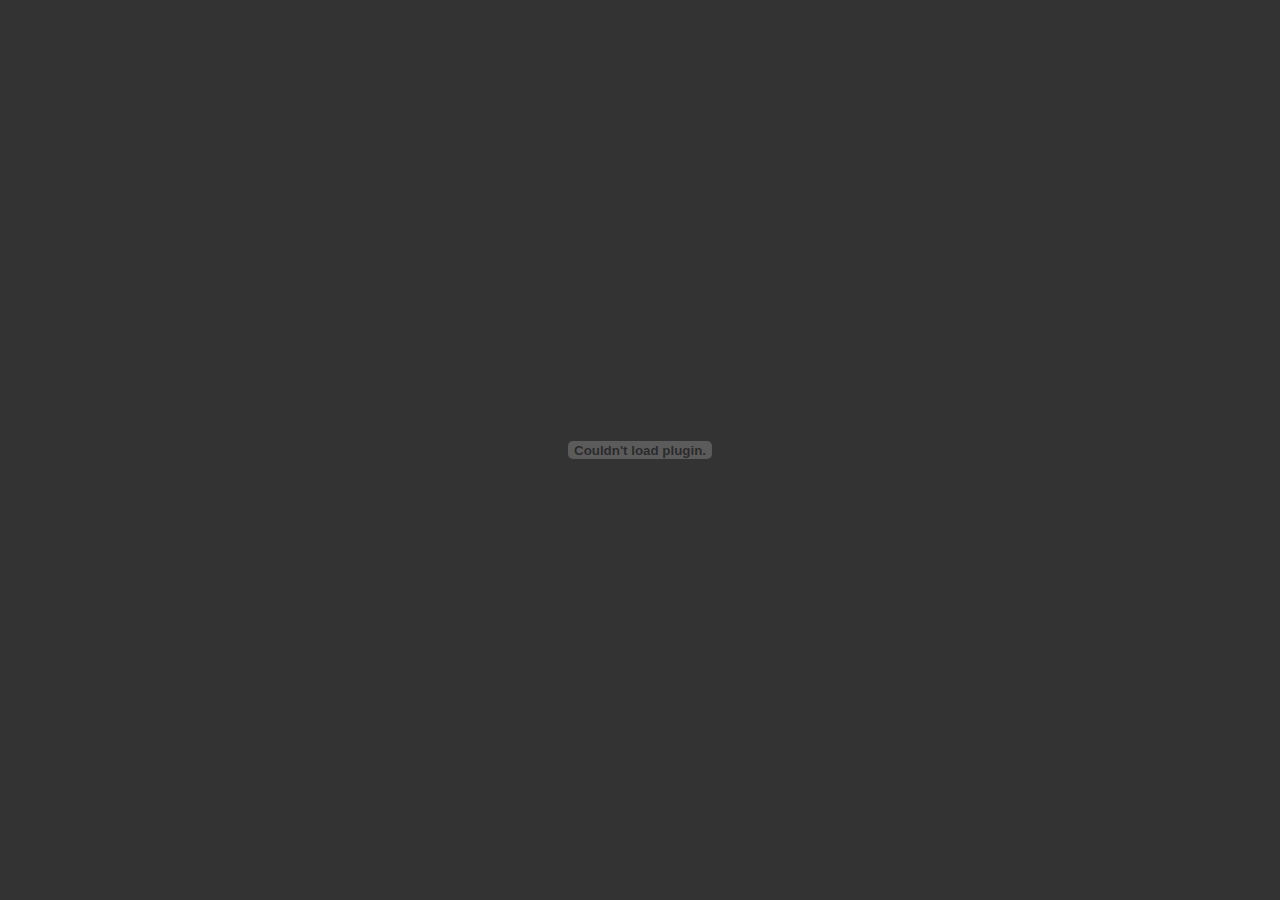
<file: cuarto.html>
<html xmlns="http://www.w3.org/1999/xhtml" xml:lang="es" lang="es">
<head>
<meta http-equiv="Content-Type" content="text/html; charset=iso-8859-1" />
<title>fullscreen</title>
<script language="javascript">AC_FL_RunContent = 0;</script>
<script src="AC_RunActiveContent.js" language="javascript"></script>
<style type="text/css">
<!--
body {
	margin: 0px;
	background:#333333;
}
-->
</style></head>
<body>
<script language="javascript">
	if (AC_FL_RunContent == 0) {
		alert("Esta p�gina requiere el archivo AC_RunActiveContent.js.");
	} else {
		AC_FL_RunContent( 'codebase','http://download.macromedia.com/pub/shockwave/cabs/flash/swflash.cab#version=9,0,0,0','name','fullscreen','width','100%','height','100%','align','middle','id','fullscreen','src','fullscreen','quality','high','scale','noscale','allowscriptaccess','sameDomain','allowfullscreen','true','pluginspage','http://www.macromedia.com/go/getflashplayer','movie','cuarto' ); //end AC code
	}
</script>
</body>
</html>
</file>
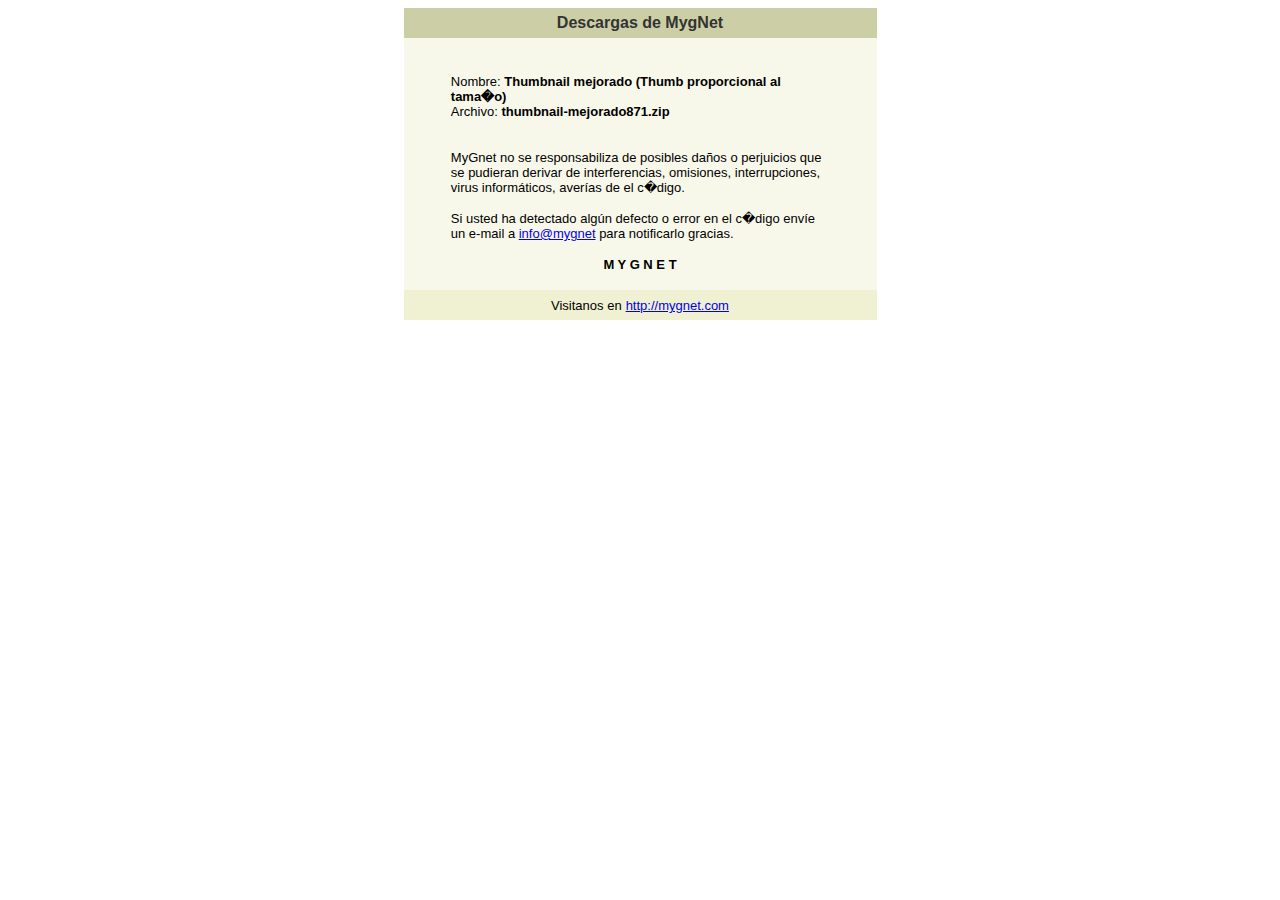
<file: Codes/Leerme.htm>
<html>
<head>
<title>Mygnet.com</title>
<meta http-equiv="Content-Type" content="text/html;">
</head>
<body bgcolor="#ffffff">
<table width="473" border="0" align="center" cellpadding="0" cellspacing="0" bgcolor="#ffffff"> 
  <tr>
   <td height="30" bgcolor="#CCCFA5"><div align="center">
    <strong><font color="#333333" face="Verdana, Arial, Helvetica, sans-serif">Descargas de MygNet</font></strong></div></td>
  </tr>
  <tr>
   <td bgcolor="#f8f8ea"><table width="80%" border="0" align="center" cellpadding="0" cellspacing="0">
       <tr>
         <td>&nbsp;</td>
        </tr>
       <tr>
         <td align="right" >&nbsp;</td>
       </tr>
       <tr>
   <td><font size="2">
   <font face="Verdana, Arial, Helvetica, sans-serif">   Nombre:<strong> Thumbnail mejorado (Thumb proporcional al tama�o)</strong><br>
   Archivo: <strong>thumbnail-mejorado871.zip
   </strong><br>
   <br>
   </font></font><font size="2" face="Verdana, Arial, Helvetica, sans-serif">
   </font>
     <p><font size="2" face="Verdana, Arial, Helvetica, sans-serif">MyGnet no se responsabiliza de posibles da&ntilde;os o perjuicios que se pudieran derivar de interferencias, omisiones, interrupciones, virus inform&aacute;ticos, aver&iacute;as de el c�digo.</font></p>
   <p><font size="2" face="Verdana, Arial, Helvetica, sans-serif">Si usted ha detectado alg&uacute;n defecto o error en el c�digo env&iacute;e un e-mail a <a href="mailto:info@mygnet">info@mygnet</a> para notificarlo gracias. </font></p>
   <p align="center"><font size="2" face="Verdana, Arial, Helvetica, sans-serif"><strong>M Y G N E T</strong></font></p></td>
       </tr>
       <tr>
         <td>&nbsp;</td>
       </tr>
   </table></td>
  </tr>
  <tr >
   <td height="30" align="center" bgcolor="#F0F0D2"><span ><font size="2" face="Verdana, Arial, Helvetica, sans-serif">Visitanos en</font> <font color="#FFFFFF" size="2" face="Verdana, Arial, Helvetica, sans-serif"><a href="http://mygnet.com">http://mygnet.com</a></font></span></td>
  </tr>
</table>
</body>
</html>
</file>
